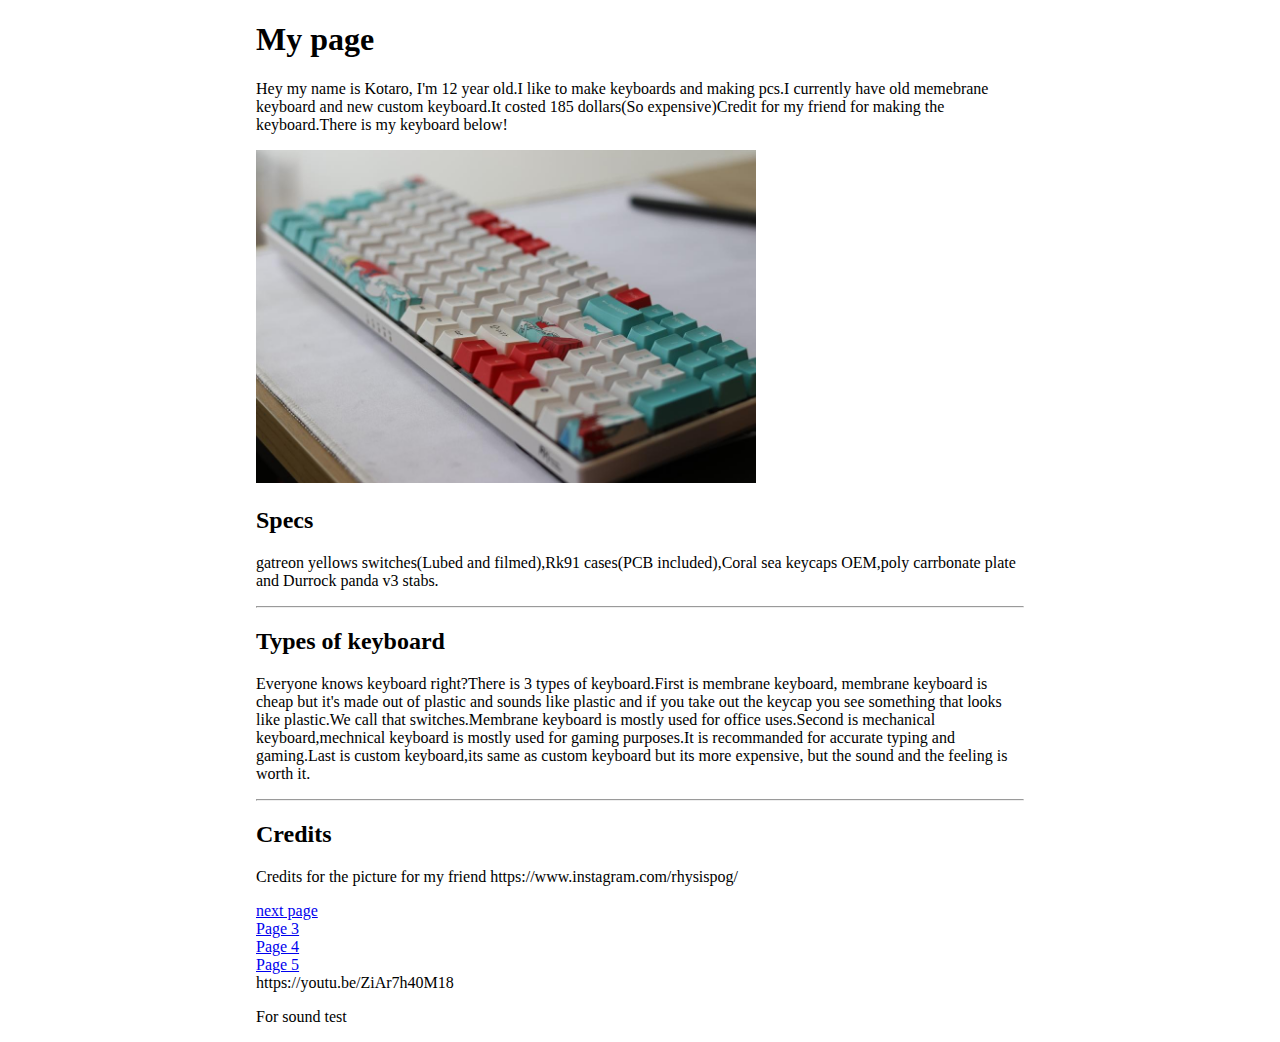
<file: index.html>
<!DOCTYPE html>
<html>
  <head>
    <link rel="stylesheet" href="style.css">
  </head>
  <body>
    
    <h1>My page</h1>
    <p>Hey my name is Kotaro, I'm 12 year old.I like to make keyboards and making pcs.I currently have old memebrane keyboard and new custom keyboard.It costed 185 dollars(So expensive)Credit for my friend for making the keyboard.There is my keyboard below!</p>
      <img src="Key.jpeg" width=500px alt="This is my keyboard"/>
    <br>
    <h2>Specs</h2>
    <p>gatreon yellows switches(Lubed and filmed),Rk91 cases(PCB included),Coral sea keycaps OEM,poly carrbonate plate and Durrock panda v3 stabs.</p>
    
    <hr>
  
    <h2>Types of keyboard</h2>
    <p>Everyone knows keyboard right?There is 3 types of keyboard.First is membrane keyboard, membrane keyboard is cheap but it's made out of plastic and sounds like plastic and if you take out the keycap you see something that looks like plastic.We call that switches.Membrane keyboard is mostly used for office uses.Second is mechanical keyboard,mechnical keyboard is mostly used for gaming purposes.It is recommanded for accurate typing and gaming.Last is custom keyboard,its same as custom keyboard but its more expensive, but the sound and the feeling is worth it.</p>
    <hr>
    <h2>Credits</h2>                                  
    <p>Credits for the picture for my friend
      https://www.instagram.com/rhysispog/ </p>
    <a href="page2.html">next page</a>
    <br>
    <a href="Page3.html">Page 3</a>
    <br>
    <a href="Page4.html">Page 4</a>
    <br>
    <a href="Page5.html">Page 5</a>
    <br>
    https://youtu.be/ZiAr7h40M18 
    <p>For sound test</p>
  </body>
</html>
</file>
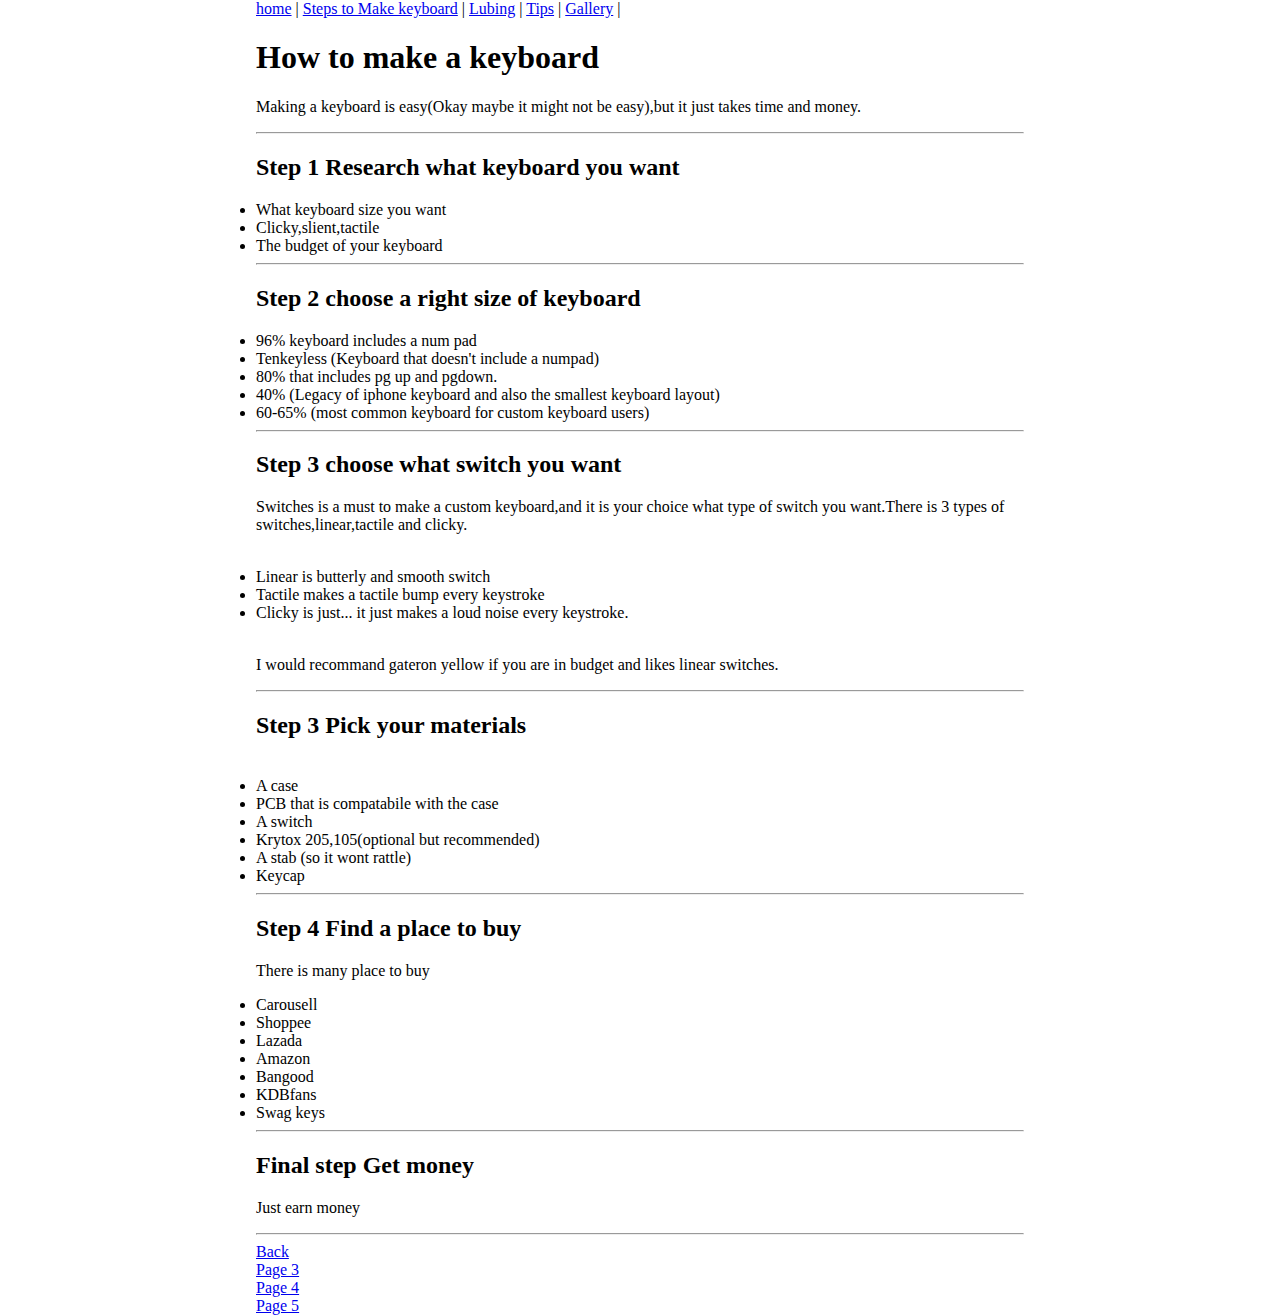
<file: page2.html>
<!DOCTYPE html>
<html>
  <head>
    <link rel="stylesheet" href="style.css">
  </head>
  <body>
    <a href="index.html">home</a> |
    <a href="page2.html">Steps to Make keyboard</a> |
    <a href="Page3.html">Lubing</a> |
    <a href="Page4.html">Tips</a> |
    <a href="Page5.html">Gallery</a> |
    <h1>How to make a keyboard</h1>
    <p>Making a keyboard is easy(Okay maybe it might not be easy),but it just takes time and money.</p>
    <hr>
    <h2>Step 1 Research what keyboard you want</h2>
    <li>What keyboard size you want</li>
    <li>Clicky,slient,tactile</li>
    <li>The budget of your keyboard</li>
    <hr>
    <h2>Step 2 choose a right size of keyboard</h2>
    <li>96% keyboard includes a num pad</li>
    <li>Tenkeyless (Keyboard that doesn't include a numpad)</li>
    <li>80% that includes pg up and pgdown.</li>
    <li>40% (Legacy of iphone keyboard and also the smallest keyboard layout)</li>
    <li>60-65% (most common keyboard for custom keyboard users)</li>
    <hr>
    <h2>Step 3 choose what switch you want</h2>
    <p>Switches is a must to make a custom keyboard,and it is your choice what type of switch you want.There is 3 types of switches,linear,tactile and clicky.</p>
    <br>
    <li>Linear is butterly and smooth switch</li>
    <li>Tactile makes a tactile bump every keystroke</li>
    <li>Clicky is just... it just makes a loud noise every keystroke.</li>
    <br>
    <p>I would recommand gateron yellow if you are in budget and likes linear switches.</p>
    <hr>
    <h2>Step 3 Pick your materials</h2>
    <br>
    <li>A case</li>
    <li>PCB that is compatabile with the case</li>
    <li>A switch</li>
    <li>Krytox 205,105(optional but recommended)</li>
    <li>A stab (so it wont rattle)</li> 
    <li>Keycap</li>
    <hr>
    <h2>Step 4 Find a place to buy</h2>
    <p>There is many place to buy</p>
    <li>Carousell</li>
    <li>Shoppee</li>
    <li>Lazada</li>
    <li>Amazon</li>
    <li>Bangood</li>
    <li>KDBfans</li>
    <li>Swag keys</li>
    <hr>
    <h2>Final step Get money</h2>
    <p>Just earn money</p>
    <hr>
    <a href="index.html">Back</a>
    <br>
    <a href="Page3.html">Page 3</a>
    <br>
    <a href="Page4.html">Page 4</a>
    <br>
    <a href="Page5.html">Page 5</a>
    <br>
  </body>
</html>
</file>
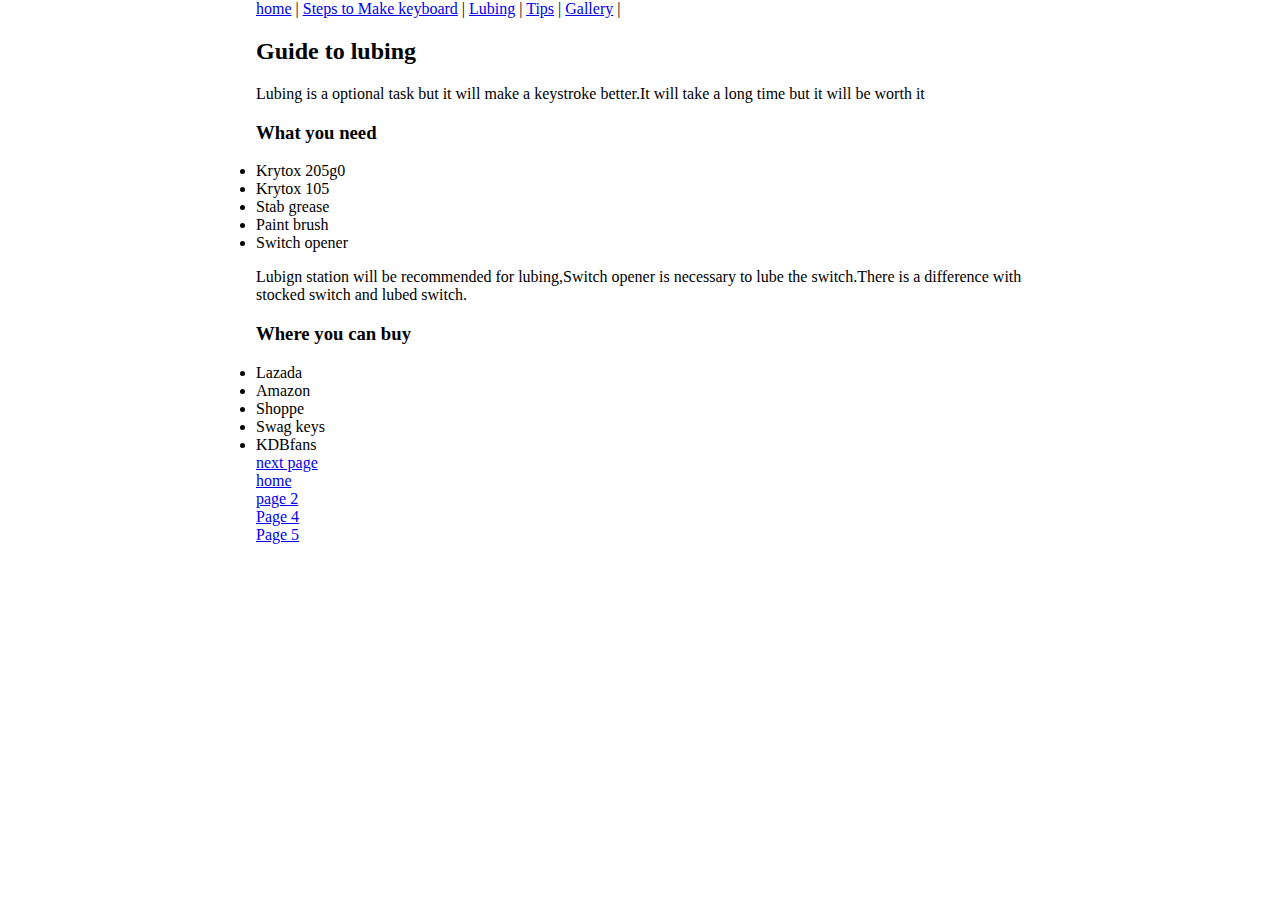
<file: Page3.html>
<!DOCTYPE html>
<html>
  <head>
    <link rel="stylesheet" href="style.css">
  </head>
  <body>
    <a href="index.html">home</a> |
    <a href="page2.html">Steps to Make keyboard</a> |
    <a href="Page3.html">Lubing</a> |
    <a href="Page4.html">Tips</a> |
    <a href="Page5.html">Gallery</a> |
    
    <h2>Guide to lubing</h2>
    <p>Lubing is a optional task but it will make a keystroke better.It will take a long time but it will be worth it</p>
    
    <h3>What you need</h3>
    <li>Krytox 205g0</li>
    <li>Krytox 105</li>
    <li>Stab grease</li>
    <li>Paint brush</li>
    <li>Switch opener</li>
    
    <p>Lubign station will be recommended for lubing,Switch opener is necessary to lube the switch.There is a difference with stocked switch and lubed switch.</p>
    
    <h3>Where you can buy</h3>
    <li>Lazada</li>
    <li>Amazon</li>
    <li>Shoppe</li>
    <li>Swag keys</li>
    <li>KDBfans</li>
    <a href="Page4.html">next page</a>
    <br>
    <a href="index.html">home</a>
    <br>
    <a href="page2.html">page 2</a>
    <br>
    <a href="Page4.html">Page 4</a>
    <br>
    <a href="Page5.html">Page 5</a>
  </body>
</html>
</file>
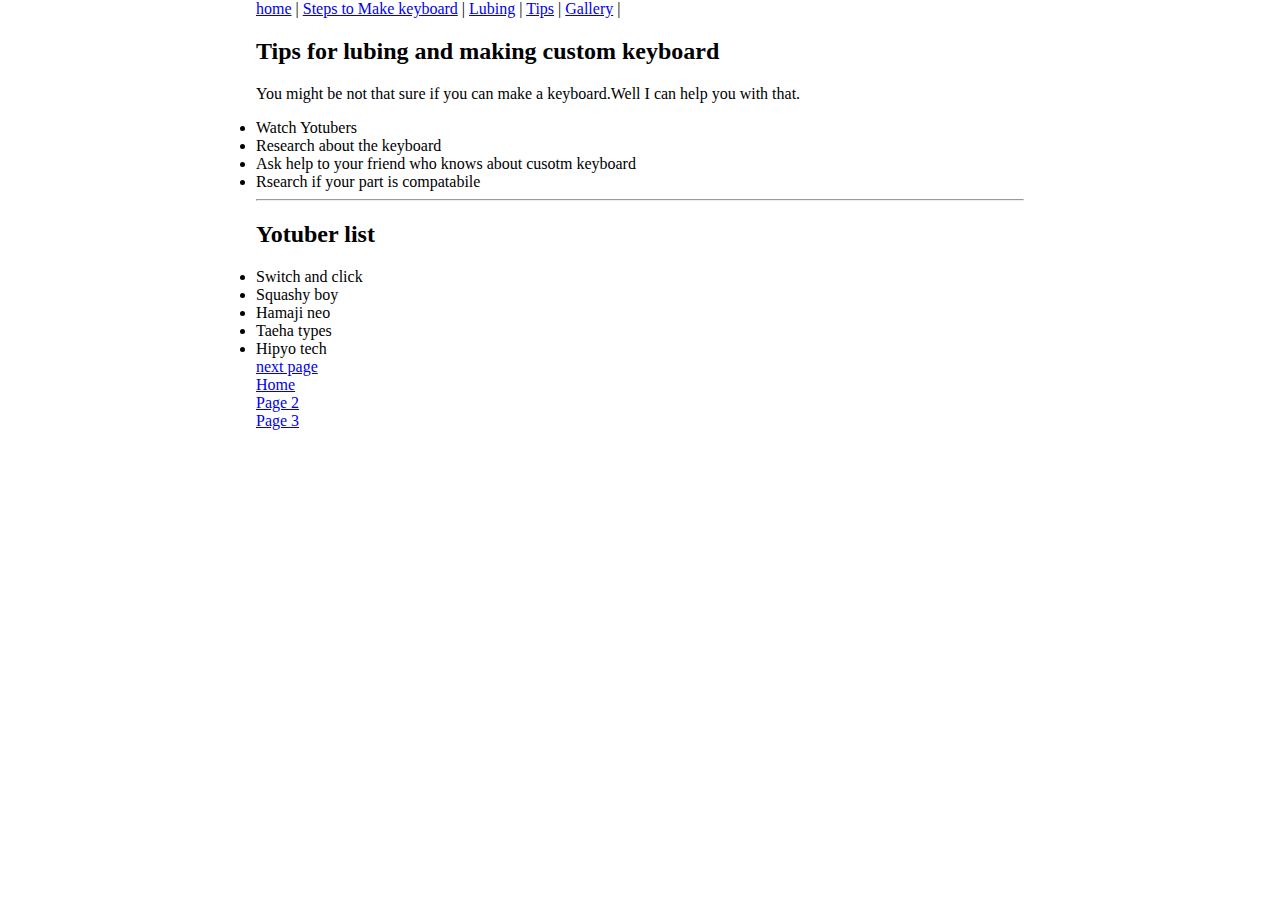
<file: Page4.html>
<!DOCTYPE html>
<html>
  <head>
    <link rel="stylesheet" href="style.css">
  </head>
  <body>
    <a href="index.html">home</a> |
    <a href="page2.html">Steps to Make keyboard</a> |
    <a href="Page3.html">Lubing</a> |
    <a href="Page4.html">Tips</a> |
    <a href="Page5.html">Gallery</a> |
    <h2>Tips for lubing and making custom keyboard</h2>
    <p>You might be not that sure if you can make a keyboard.Well I can help you with that.</p>
    <li>Watch Yotubers</li>
    <li>Research about the keyboard</li>
    <li>Ask help to your friend who knows about cusotm keyboard</li>
    <li>Rsearch if your part is compatabile</li>
    <hr>
    <h2>Yotuber list</h2>
    <li>Switch and click</li>
    <li>Squashy boy</li>
    <li>Hamaji neo</li>
    <li>Taeha types</li>
    <li>Hipyo tech</li>
    <a href="page5.html">next page</a>
    <br>
    <a href="index.html">Home</a>
    <br>
    <a href="Page2.html">Page 2</a>
    <br>
    <a href="Page3.html">Page 3</a>
  </body>
</html>
</file>
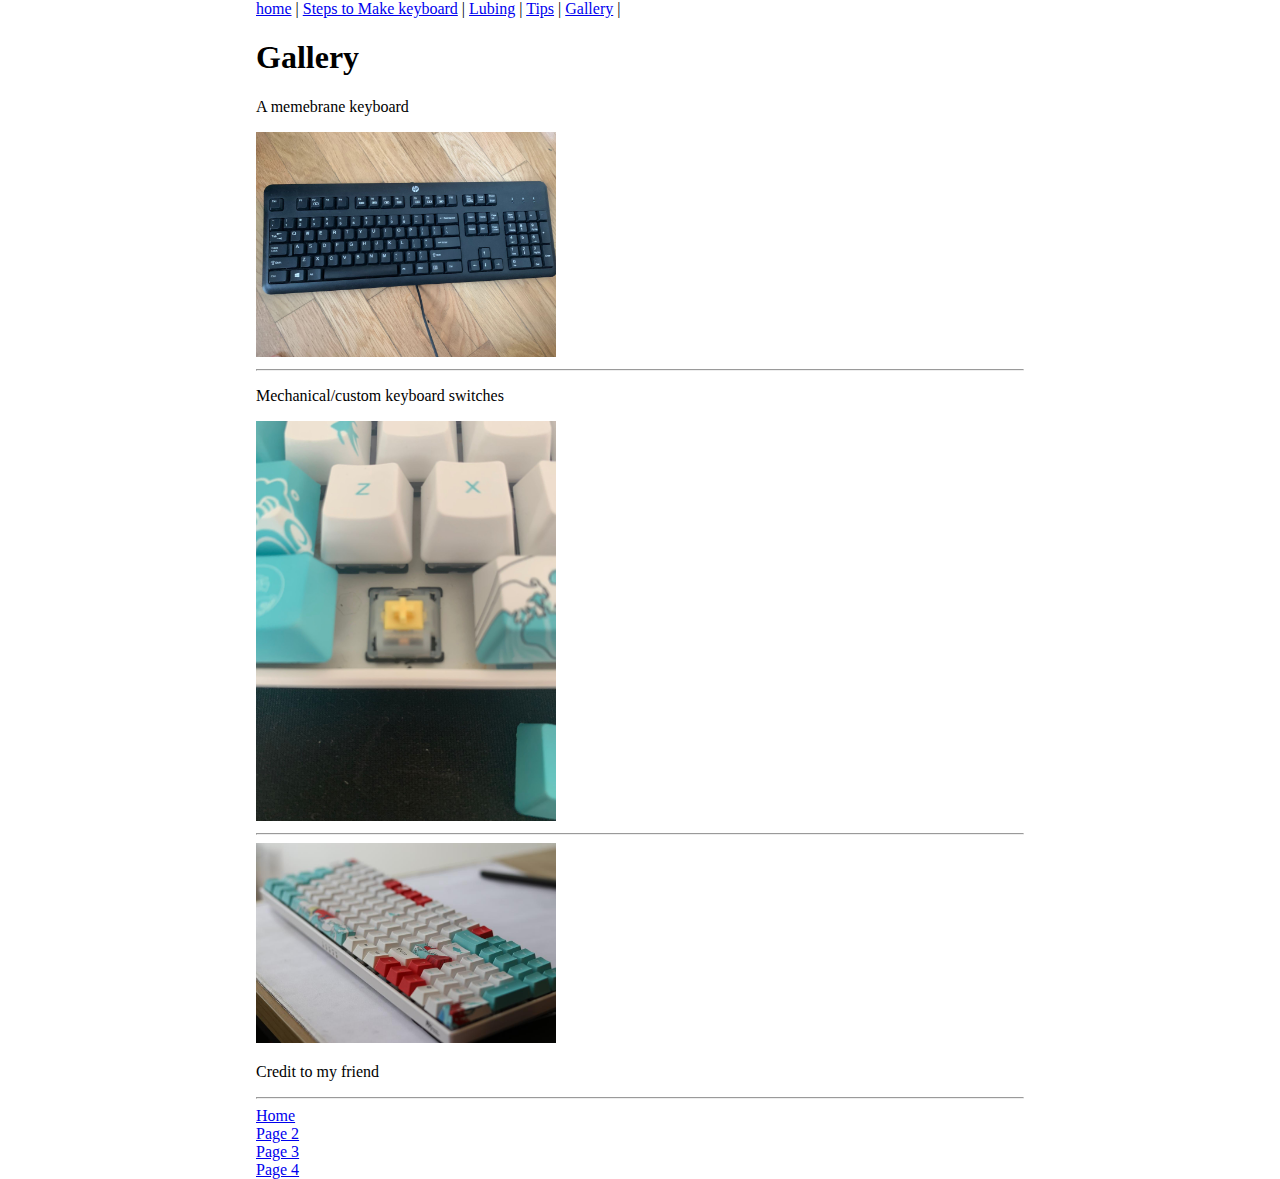
<file: page5.html>
<!DOCTYPE html>
<html>
  <head>
    <link rel="stylesheet" href="style.css">
  </head>
  <body>
    <a href="index.html">home</a> |
    <a href="page2.html">Steps to Make keyboard</a> |
    <a href="Page3.html">Lubing</a> |
    <a href="Page4.html">Tips</a> |
    <a href="Page5.html">Gallery</a> |
    <h1>Gallery</h1>
    <p>A memebrane keyboard</p>
    <img src=mem.jpeg width=300px alt="Membrane keyboard">
    <hr>
    <p>Mechanical/custom keyboard switches</p>
    <img src=switches.jpeg width=300px alt="Switches">
    <hr>
    <img src=ck.jpeg width="300px" alt="My custom keyboard">
    <p>Credit to my friend</p>
    <hr>
    <a href="index.html">Home</a>
    <br>
    <a href="Page2.html">Page 2</a>
    <br>
    <a href="Page3.html">Page 3</a>
    <br>
    <a href="Page4.html">Page 4</a>
  </body>
</html>
</file>
<file: style.css>
body {
  background: white;
  width: 60%;
  margin:auto;
}
p {
  color: black;
}
h1 {
  font-weight: bold;
}
</file>
